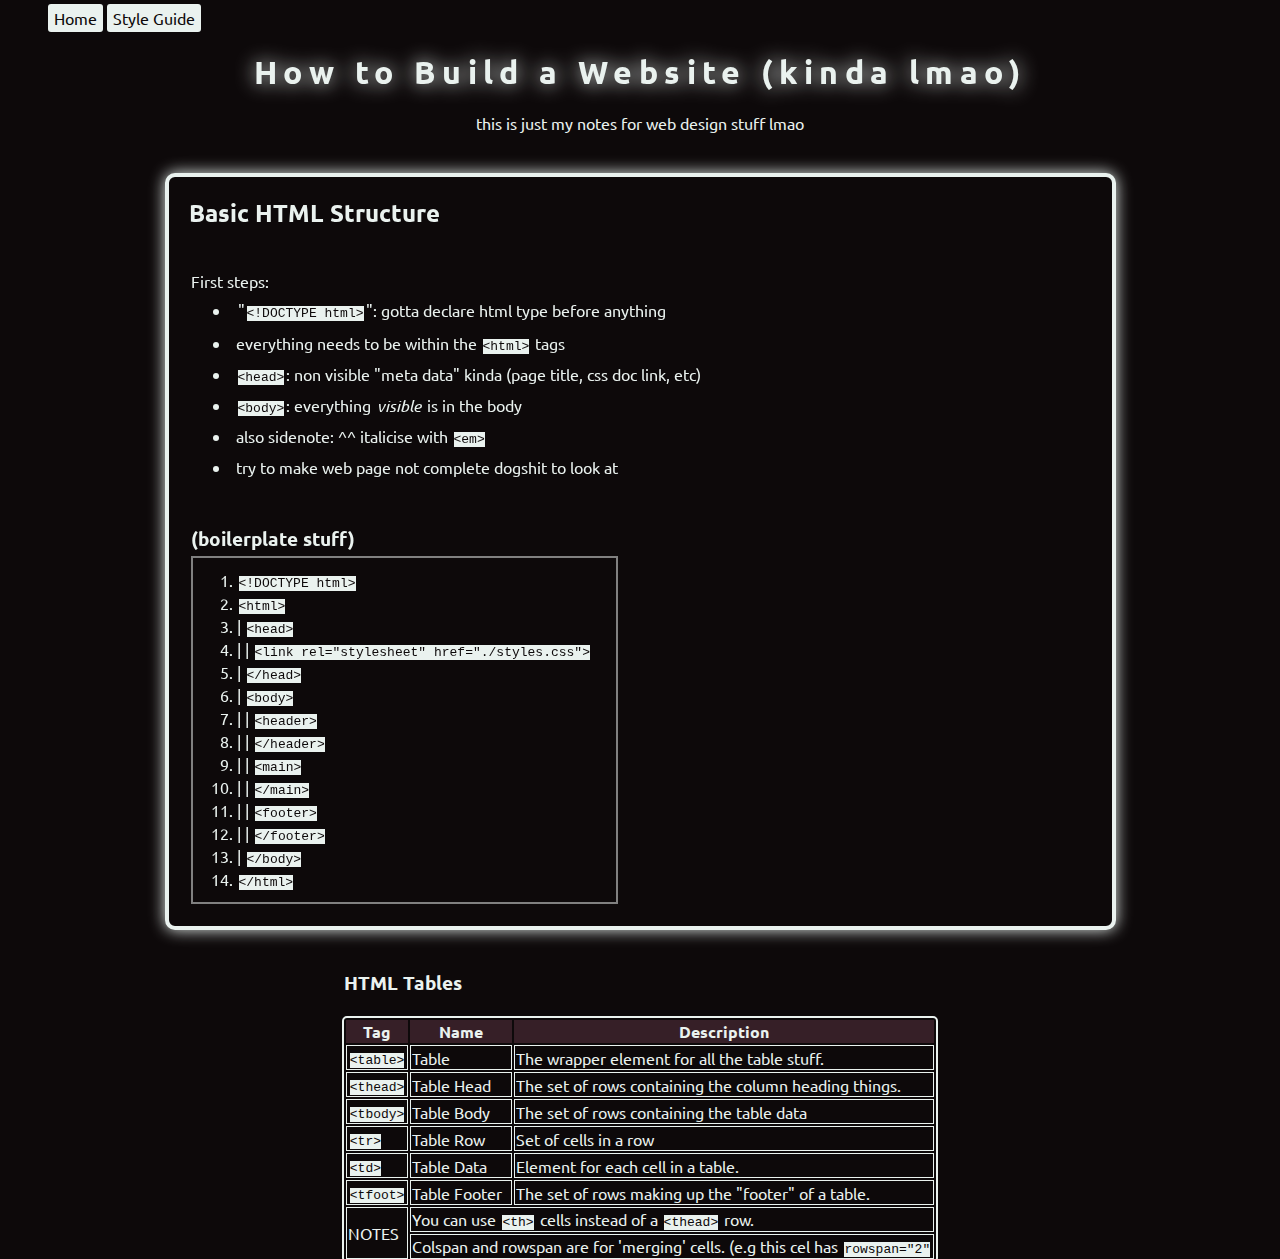
<file: index.html>
<!DOCTYPE html>
<html>
  <head>
    <title>Jog Webdev Notes</title>
    <link href="./StyleGuide/styles.css" type="text/css" rel="stylesheet">
    <link href="./resources/css/index.css" type="text/css" rel="stylesheet">
  </head>
  <body>
    <div>
      <ul class="breadcrumb">
        <li><a href="#">Home</a></li>
        <li><a href="./StyleGuide/index.html">Style Guide</a></li>
      </ul>
    </div>
    <header>
      <h1>How to Build a Website (kinda lmao)</h1>
      <p>this is just my notes for web design stuff lmao</p>
    </header>
    <main>
      <section>
        <h2>Basic HTML Structure</h2>
        <div class="content">
          <p>First steps:</p>
            <ul>
              <li><p>"<span class="code">&lt!DOCTYPE html&gt</span>": gotta declare html type before anything</p></li>
              <li>everything needs to be within the <span class="code">&lthtml&gt</span> tags</li>
              <li><span class="code">&lthead&gt</span>: non visible "meta data" kinda (page title, css doc link, etc)</li>
              <li><span class="code">&ltbody&gt</span>: everything <em>visible</em> is in the body</li>
              <li>also sidenote: ^^ italicise with <span class="code">&ltem&gt</span></li>
              <li>try to make web page not complete dogshit to look at</li>
            </ul>
        </div>
        <div id="boilerplate" class="content">
          <h3>(boilerplate stuff)</h3>
          <div class="code-diagram">
            <ol>
              <li><span class="code">&lt!DOCTYPE html&gt</span></li>
              <li><span class="code">&lthtml&gt</span></li>
              <li>| <span class="code">&lthead&gt</span></li>
              <li>| | <span class="code">&ltlink rel="stylesheet" href="./styles.css"&gt</span></li>
              <li>| <span class="code">&lt/head&gt</span></li>
              <li>| <span class="code">&ltbody&gt</span></li>
              <li>| | <span class="code">&ltheader&gt</span></li>
              <li>| | <span class="code">&lt/header&gt</span></li>
              <li>| | <span class="code">&ltmain&gt</span></li>
              <li>| | <span class="code">&lt/main&gt</span></li>
              <li>| | <span class="code">&ltfooter&gt</span></li>
              <li>| | <span class="code">&lt/footer&gt</span></li>
              <li>| <span class="code">&lt/body&gt</span></li>
              <li><span class="code">&lt/html&gt</span></li>
            </ol>
          </div>
        </div>
      </section>
      <div id="Table Reference" class="RefTable">
        <h3>HTML Tables</h3>
        <table>
          <thead>
            <tr>
              <th>Tag</th>
              <th>Name</th>
              <th>Description</th>
            </tr>
          </thead>
          <tbody>
            <tr>
              <td>
                <span class="code">&lt;table&gt;</span>
              </td>
              <td>Table</td>
              <td>The wrapper element for all the table stuff.</td>
            </tr>
            <tr>
              <td>
                <span class="code">&lt;thead&gt;</span>
              </td>
              <td>Table Head</td>
              <td>The set of rows containing the column heading things.</td>
            </tr>
            <tr>
              <td>
                <span class="code">&lt;tbody&gt;</span>
              </td>
              <td>Table Body</td>
              <td>The set of rows containing the table data</td>
            </tr>
            <tr>
              <td>
                <span class="code">&lt;tr&gt;</span>
              </td>
              <td>Table Row</td>
              <td>Set of cells in a row</td>
            </tr>
            <tr>
              <td>
                <span class="code">&lt;td&gt;</span>
              </td>
              <td>Table Data</td>
              <td>Element for each cell in a table.</td>
            </tr>
            <tr>
              <td>
                <span class="code">&lt;tfoot&gt;</span>
              </td>
              <td>Table Footer</td>
              <td>The set of rows making up the "footer" of a table.</td>
            </tr>
            <tr>
              <td rowspan="2">NOTES</td>
              <td colspan="2">You can use <span class="code">&lt;th&gt;</span> cells instead of a <span class="code">&lt;thead&gt;</span> row.</td>
            </tr>
            <tr>
              <td colspan="2">Colspan and rowspan are for 'merging' cells. (e.g this cel has <span class="code">rowspan="2"</span></td>
            </tr>
          </tbody>
        </table>
      </div>
    </main>
  </body>
</html>
</file>
<file: StyleGuide/styles.css>
@import url('https://fonts.googleapis.com/css2?family=Sono:wght@300;400;600&family=Ubuntu:ital,wght@0,400;0,700;1,400&display=swap');

* {
  box-sizing: border-box;
  margin: 2px;
  font-family: "Ubuntu", Helvetica, sans-serif;
  color: var(--Cream);
}

:root {
  --Cream: #EAF2EF;
  --Magenta: #912F56;
  --Purple: #521945;
  --Burgundy: #361F27;
  --SmokyBlack: #0D090A;
}

body {
  background-color: var(--SmokyBlack);
}

.breadcrumb li {
  display: inline-block;
  background-color: var(--Cream);
  
  padding: 4px;
  border-radius: 3px;
}

.breadcrumb li a {
  text-decoration: none;
  color: var(--SmokyBlack);
}

.breadcrumb li:hover {
  background-color: var(--Magenta);
}

header {
  text-align: center;
}


h1 {
  text-align: center;
  margin: 20px auto;
  color: var(--Cream);
  letter-spacing: 0.2em;
  filter: drop-shadow(0px 0px 10px var(--Cream))
}

main section {
  margin: 40px auto;
  width: 75%;
  height: fit-content;
  border: 4px solid var(--Cream);
  border-radius: 10px;
  background-color: var(--SmokyBlack);
  filter: drop-shadow(0px 0px 8px var(--Cream))
}

#Colours {
  display: flex;
  flex-wrap: wrap;
  justify-content: space-evenly;
}

#Colours div {
  display: flex;
  flex-direction: column;
  justify-content: center;
  align-items: center;
  vertical-align: middle;
  height: 200px;
  width: 200px;
  margin: 20px 20px;
  border: 2px solid var(--Cream);
  border-radius: 3px;
}

main section h2 {
  width: 100%;
  color: var(--Cream);
  margin: 20px;
}

#Colours div p {
  width: 196px;
  text-align: center;
  margin: 0 0;
  line-height: 1.5em;
  color: white;
  background-color: black;
  font-weight: 400;
}

#colour1 {
  background-color: var(--Cream);
}

#colour2 {
  background-color: var(--Magenta);
}

#colour3 {
  background-color: var(--Purple);
}

#colour4 {
  background-color: var(--Burgundy);
}

#colour5 {
  background-color: var(--SmokyBlack);
}

.code {
  font-family: monospace;
  background-color: var(--Cream);
  color: var(--SmokyBlack);
}

#Fonts {
  display: flex;
  flex-wrap: wrap;
  justify-content: space-evenly;
}

#Sono p{
  font-family: "Sono";
  margin: 10px;
}

#Ubuntu p{
  font-family: "Ubuntu";
  margin: 10px;
}

.weight300 {
  font-weight: 300;
}

.weight400 {
  font-weight: 400;
}

.weight400ital {
  font-weight: 400;
  font-style: italic;
}

.weight600 {
  font-weight: 600;
}

.weight700 {
  font-weight: 700;
}
</file>
<file: resources/css/index.css>
.code-diagram {
  color: rgb(46, 46, 46);
  padding: 10px 20px 10px 0;
  border: 2px solid gray;
  display: inline-block;

}

ul li {
  padding: 5px;
  margin: auto;
}

table {
  border: solid 2px var(--Cream);
  border-radius: 5px;
  margin: 20px 0;
}

.RefTable {
  margin: 0px auto;
  width: max-content;
}

.RefTable thead {
  background-color: var(--Burgundy);
}

.RefTable td {
  border: solid 1px var(--Cream);
}

.code {
  font-family: monospace;
  background-color: var(--Cream);
}

.content {
  display: inline-block;
  width: fit-content;
  vertical-align: top;
  margin: 20px;
}
</file>
